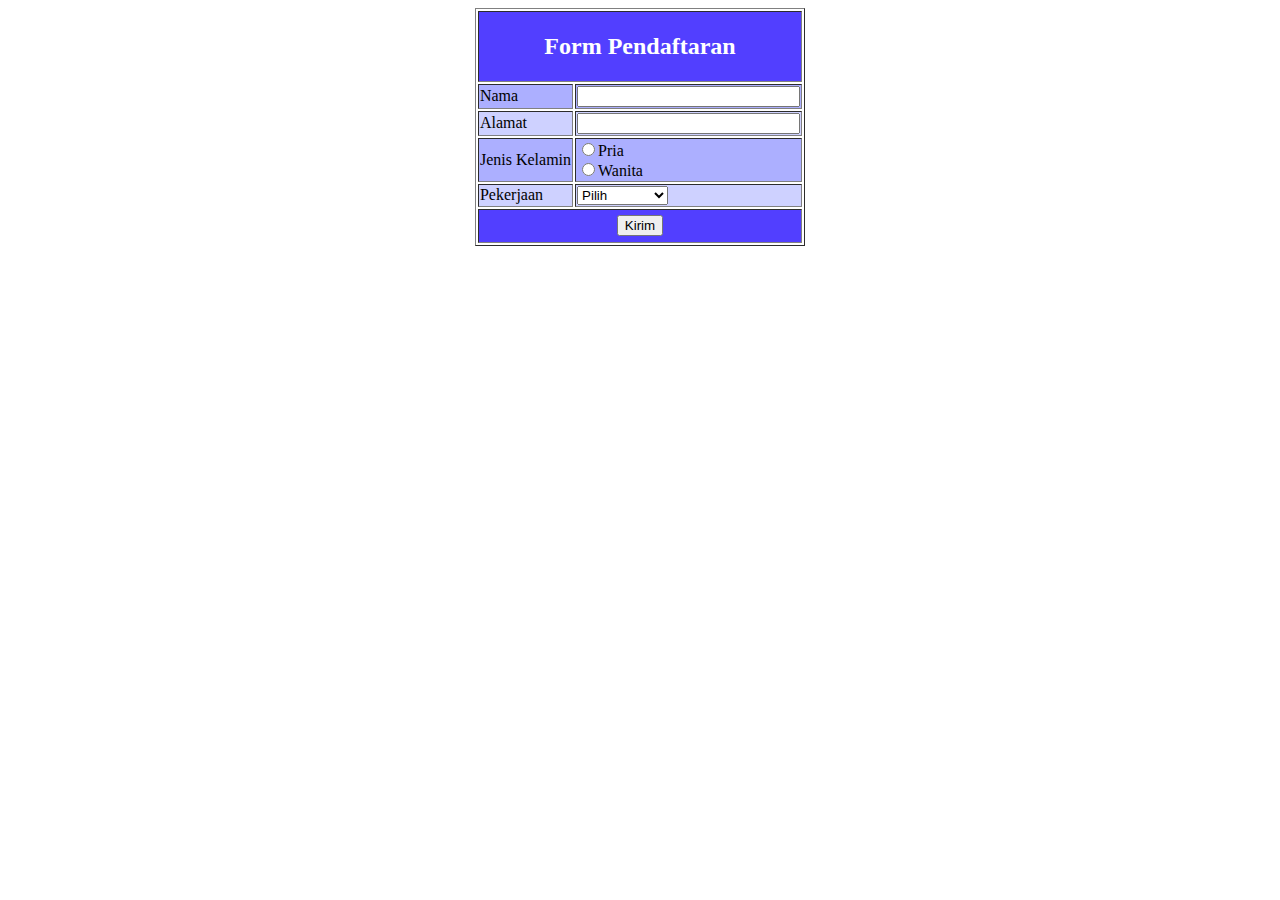
<file: coba1/index.html>
<!DOCTYPE html>
<html lang="en">
<head>
    <meta charset="UTF-8">
    <meta http-equiv="X-UA-Compatible" content="IE=edge">
    <meta name="viewport" content="width=device-width, initial-scale=1.0">
    <title>Tabel</title>

    <style>
        .satu {
            background-color: #523FFF;
            color: white;
            text-align: center;
            font-family: Verdana;
        }
        
        .dua {
            background-color: #ACAFFF;
        }

        .tiga {
            background-color: #CED1FF;
        }

        input[type="text"] {
            width: 215px;
        }
        table {
            margin-right: auto;
            margin-left: auto;
        }
    </style>
</head>
<body>
    <form method="POST" action="halaman2.php">
        <table border="1">
            <tr class="satu">
                <th colspan="2" width="320px"><h2>Form Pendaftaran</h2></th>
            </tr>
            <tr class="dua">
                <td>Nama</td>
                <td><input type="text" name="nama" required></td>
            </tr>
            <tr class="tiga">
                <td>Alamat</td>
                <td><input type="text" name="alamat" required></td>
            </tr>
            <tr class="dua">
                <td>Jenis Kelamin</td>
                <td>
                    <input type="radio" name="sex" value="Pria" required>Pria<br>
                    <input type="radio" name="sex" value="Wanita">Wanita
                </td>
            </tr>
            <tr class="tiga">
                <td>Pekerjaan</td>
                <td>
                    <select name="job" required>
                        <option value="" selected disabled hidden>Pilih</option>
                        <option value="Pelajar">Pelajar</option>
                        <option value="Mahasiswa">Mahasiswa</option>
                        <option value="Pegawai">Pegawai</option>
                        <option value="Wiraswasta">Wiraswasta</option>
                    </select>
                </td>
            </tr>
            <tr class="satu">
                <th colspan="2" height="30px"><input type="submit" value="Kirim"></th>
            </tr>
        </table>
    </form>
</body>
</html>
</file>
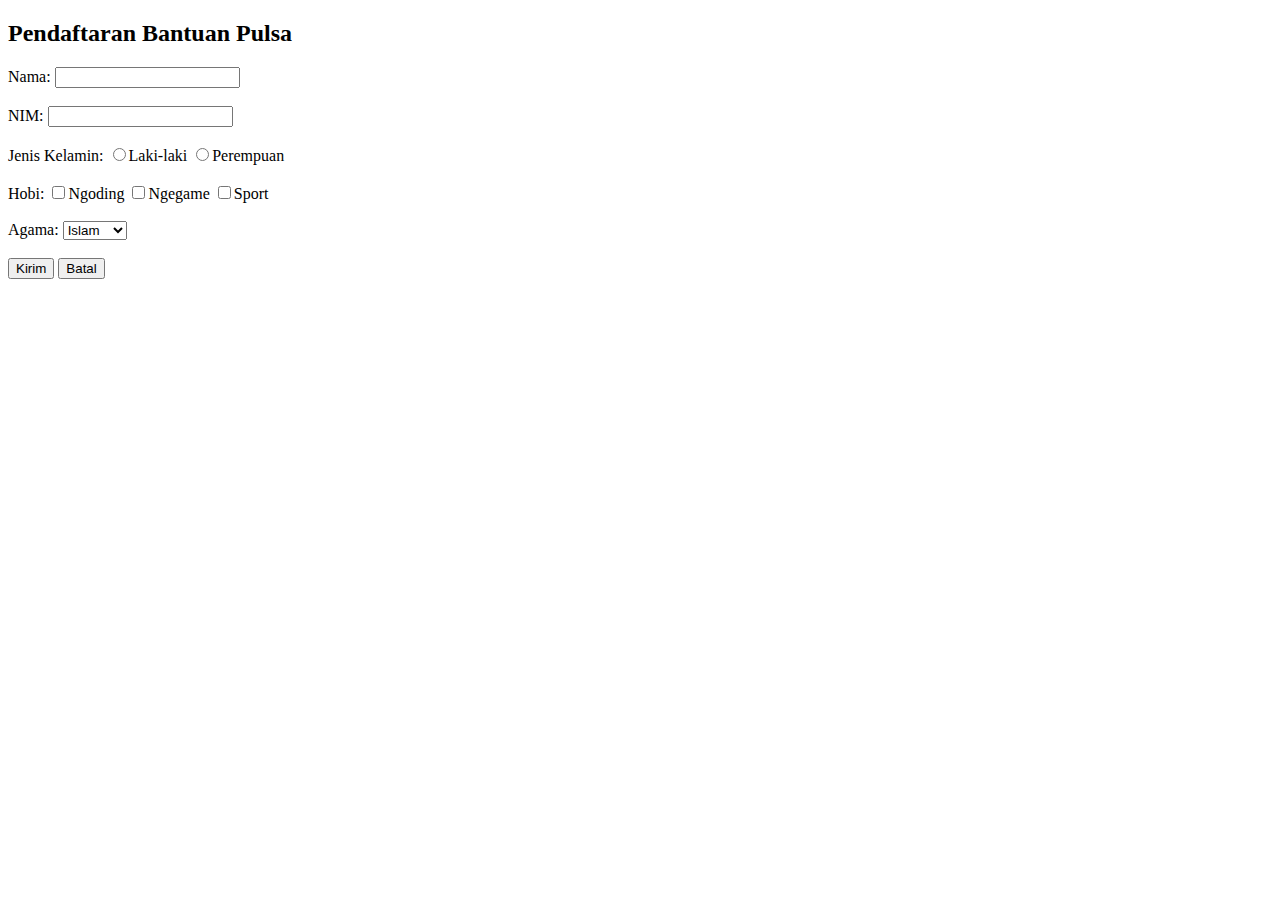
<file: Latihan5/index.html>
<!DOCTYPE html>
<html lang="en">
<head>
    <meta charset="UTF-8">
    <meta http-equiv="X-UA-Compatible" content="IE=edge">
    <meta name="viewport" content="width=device-width, initial-scale=1.0">
    <title>Latihan 5</title>
</head>
<body>
    <h2>Pendaftaran Bantuan Pulsa</h2>
    <form action="halaman2.php" method="POST">
        Nama: <input type="text" name="nama"><br><br>
        NIM: <input type="number" name="nim"><br><br>
        Jenis Kelamin:
        <input type="radio" name="gender" value="Laki-laki" required>Laki-laki
        <input type="radio" name="gender" value="Perempuan">Perempuan
        <br><br>
        Hobi:
        <input type="checkbox" name="hobi" value="Ngoding">Ngoding
        <input type="checkbox" name="hobi" value="Ngegame">Ngegame
        <input type="checkbox" name="hobi" value="Sport">Sport
        <br><br>
        Agama: 
        <select name="agama">
            <option value="Islam">Islam</option>
            <option value="Kristen">Kristen</option>
            <option value="Katolik">Katolik</option>
            <option value="Hindu">Hindu</option>
            <option value="Budha">Budha</option>
        </select>
        <br><br>
        <input type="submit" value="Kirim">&nbsp;<input type="reset" value="Batal">
    </form>
</body>
</html>
</file>
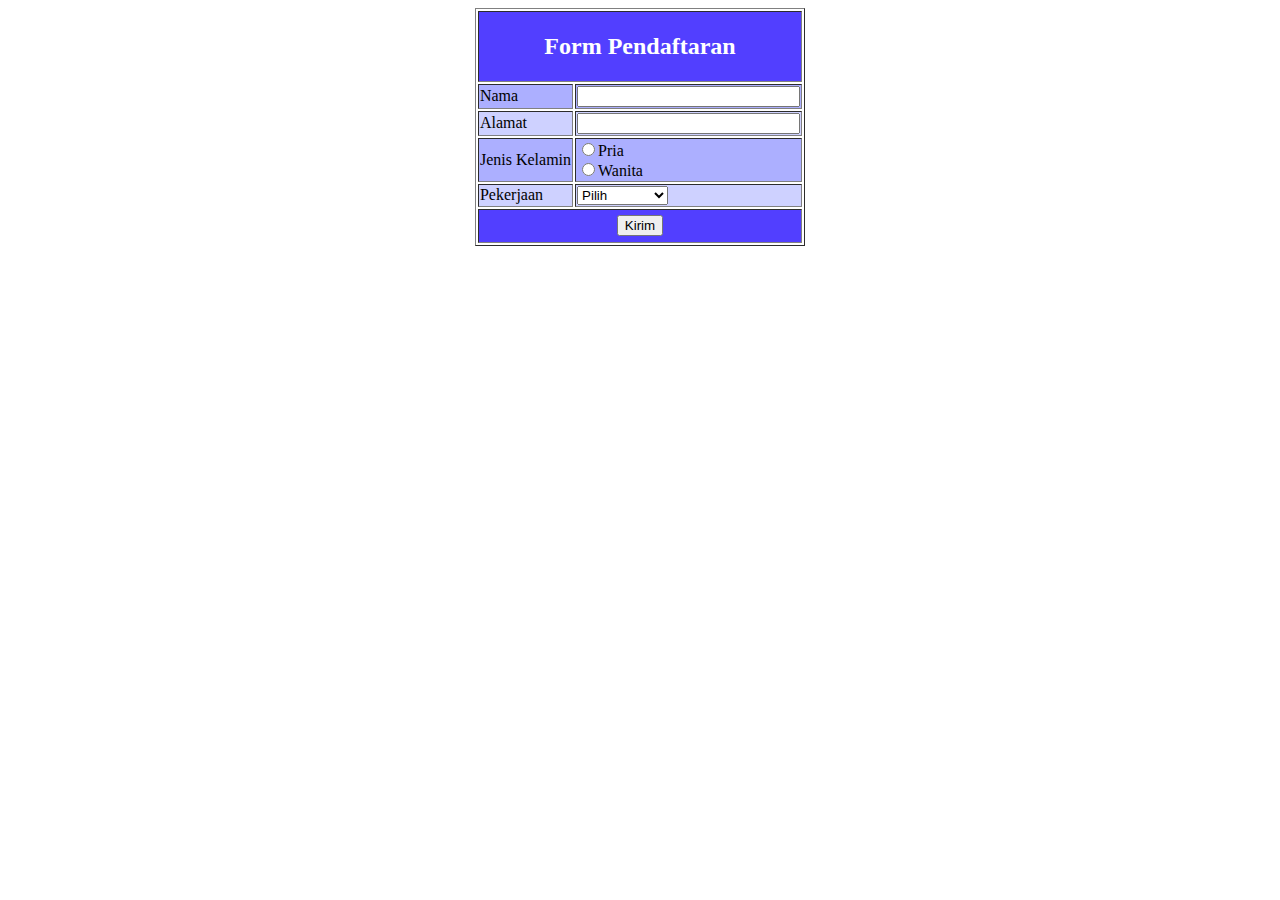
<file: Tugas2/index.html>
<!DOCTYPE html>
<html lang="en">
<head>
    <meta charset="UTF-8">
    <meta http-equiv="X-UA-Compatible" content="IE=edge">
    <meta name="viewport" content="width=device-width, initial-scale=1.0">
    <title>Tabel</title>

    <style>
        .satu {
            background-color: #523FFF;
            color: white;
            text-align: center;
            font-family: Verdana;
        }
        
        .dua {
            background-color: #ACAFFF;
        }

        .tiga {
            background-color: #CED1FF;
        }

        input[type="text"] {
            width: 215px;
        }
        table {
            margin-right: auto;
            margin-left: auto;
        }
    </style>
</head>
<body>
    <form method="POST" action="halaman2.php">
        <table border="1">
            <tr class="satu">
                <th colspan="2" width="320px"><h2>Form Pendaftaran</h2></th>
            </tr>
            <tr class="dua">
                <td>Nama</td>
                <td><input type="text" name="nama" required></td>
            </tr>
            <tr class="tiga">
                <td>Alamat</td>
                <td><input type="text" name="alamat" required></td>
            </tr>
            <tr class="dua">
                <td>Jenis Kelamin</td>
                <td>
                    <input type="radio" name="gender" value="Pria" required>Pria<br>
                    <input type="radio" name="gender" value="Wanita">Wanita
                </td>
            </tr>
            <tr class="tiga">
                <td>Pekerjaan</td>
                <td>
                    <select name="job" required>
                        <option value="" selected disabled hidden>Pilih</option>
                        <option value="Pelajar">Pelajar</option>
                        <option value="Mahasiswa">Mahasiswa</option>
                        <option value="Pegawai">Pegawai</option>
                        <option value="Wiraswasta">Wiraswasta</option>
                    </select>
                </td>
            </tr>
            <tr class="satu">
                <th colspan="2" height="30px"><input type="submit" value="Kirim"></th>
            </tr>
        </table>
    </form>
</body>
</html>
</file>
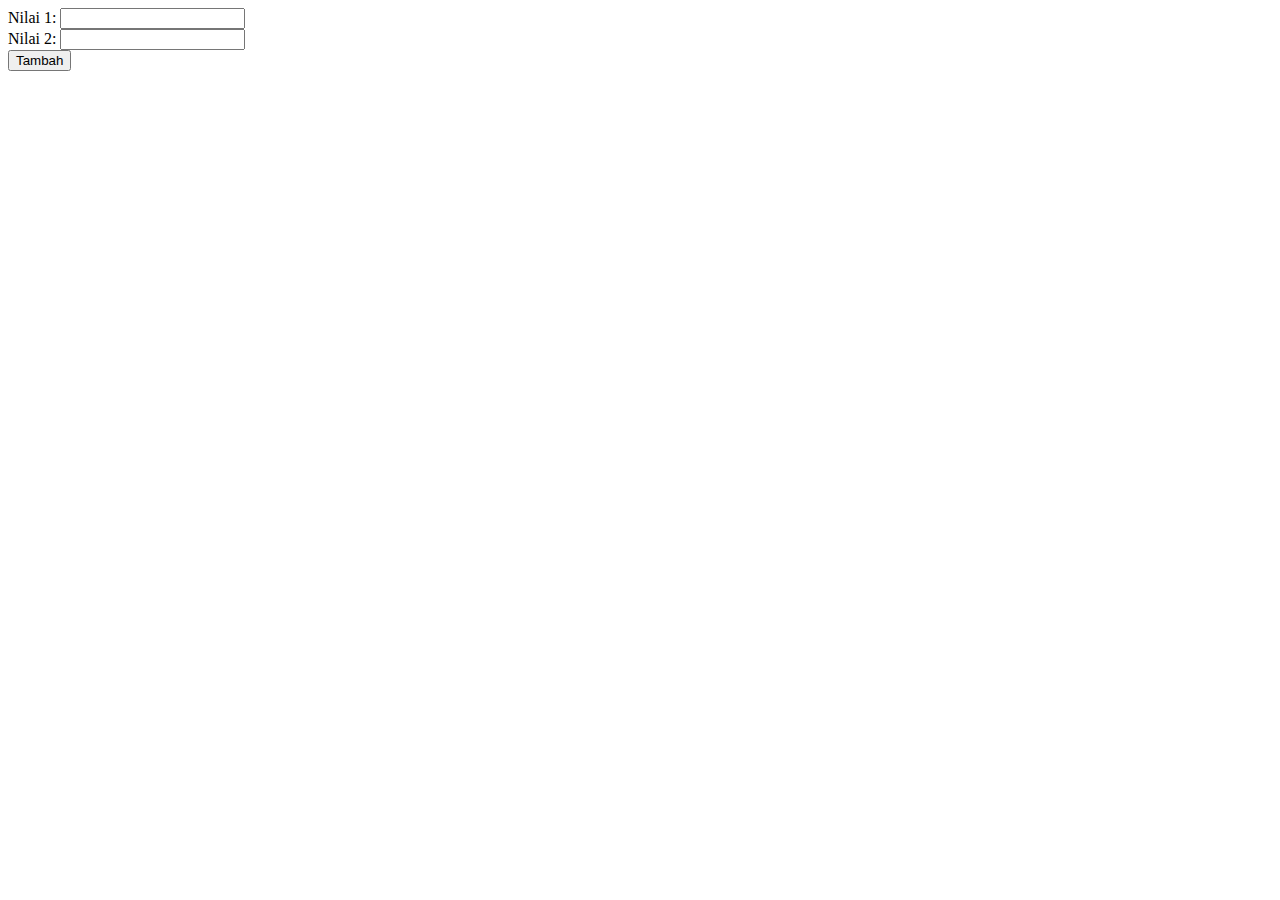
<file: Latihan12/view/view_kalkulator.html>
<!DOCTYPE html>
<html lang="en">
	<head>
		<meta charset="UTF-8" />
		<meta http-equiv="X-UA-Compatible" content="IE=edge" />
		<meta name="viewport" content="width=device-width, initial-scale=1.0" />
		<title>Document</title>
	</head>
	<body>
		<form action="../kontrol/objKalkulator.php" method="post">
			Nilai 1: <input type="number" name="nilai1" /><br />
			Nilai 2: <input type="number" name="nilai2" /><br />
			<button type="submit">Tambah</button>
		</form>
	</body>
</html>
</file>
